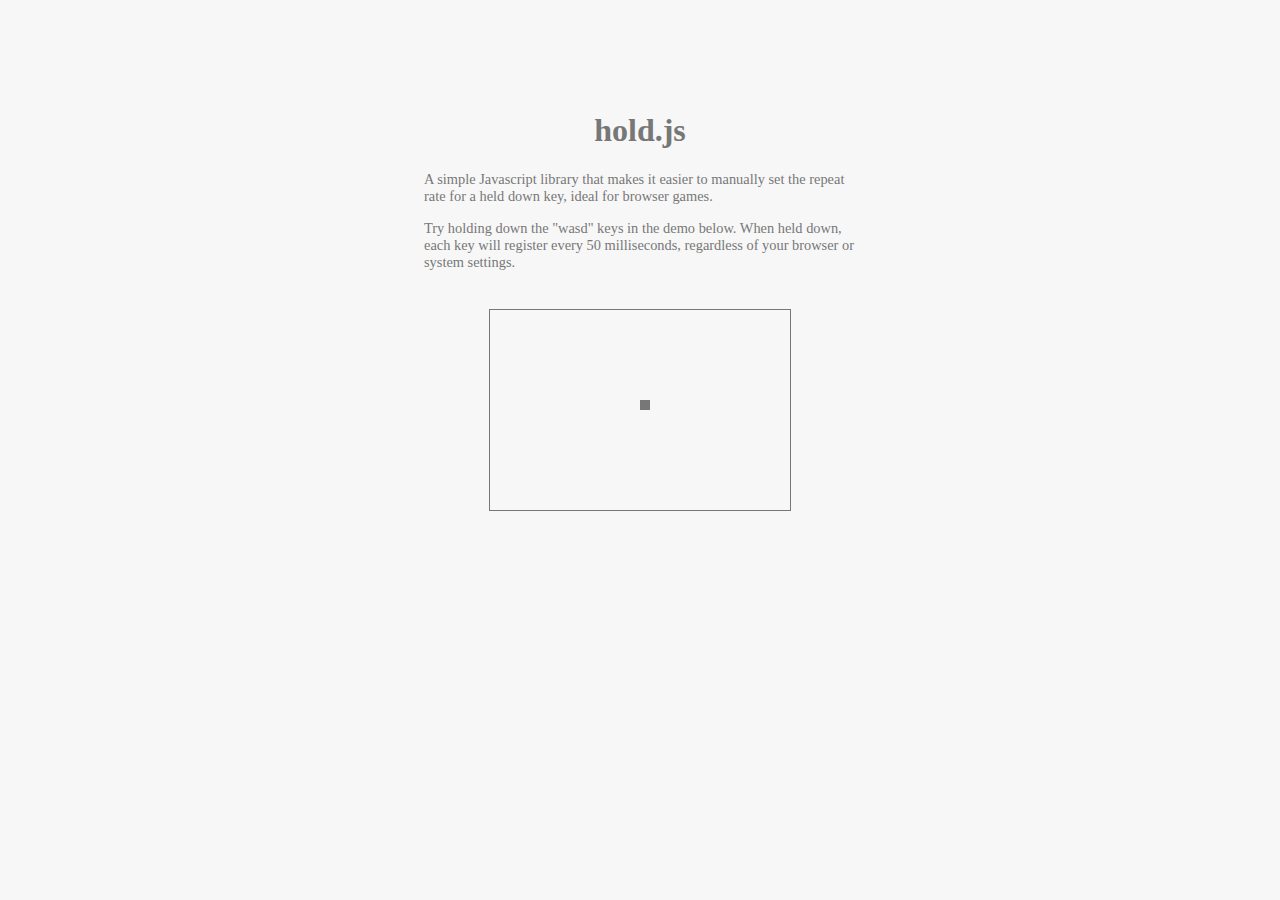
<file: examples/index.html>
<!DOCTYPE>
<html>
  <head>

    <link rel="stylesheet" href="index.css">
    <script src="../main.js"></script>
  </head>
  <body>

    <div class="main">
      <div class="header">hold.js</div>
      <div class="caption">
        <p>
          A simple Javascript library that makes it easier to manually set the repeat rate
          for a held down key, ideal for browser games.  
        </p>
        <p>
          Try holding down the "wasd" keys in the demo below. When held down, each key will 
          register every 50 milliseconds, regardless of your browser or system settings.
        </p>
      </div>
      <canvas id="game" width=300 height=200></canvas>
    </div>
    

    <script src="index.js"></script>
  </body>
</html>
</file>
<file: examples/index.css>
body {
  margin: 0;
  background-color: #f7f7f7;
  font-family: avenir next;
  color:#777;
}

.main {
  display: flex;
  flex-direction: column;
  align-items: center;
  margin-top: 7rem;
}

.header {
  font-weight: 700;
  font-size: 2rem;
  margin-bottom: .5rem;
}

.caption {
  font-size: .9rem;
  width: 27rem;
  margin-bottom: 1.5rem;
}

#game {
  border: 1px solid #777;
}
</file>
